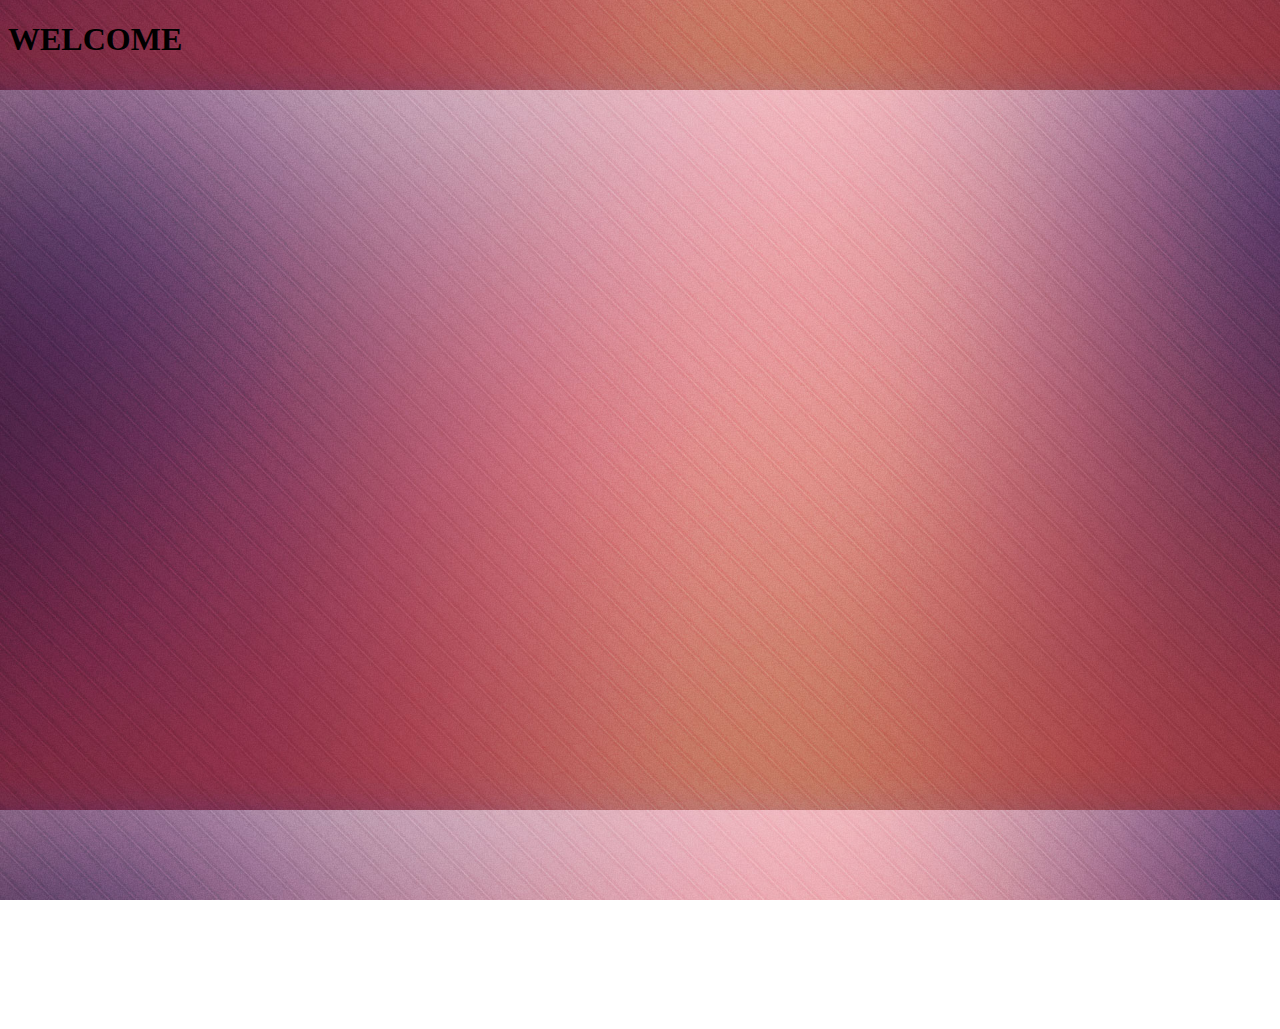
<file: Pagina2.html>
<!DOCTYPE html>
<html lang="en">
<head>
    <meta charset="UTF-8">
    <meta http-equiv="X-UA-Compatible" content="IE=edge">
    <meta name="viewport" content="width=device-width, initial-scale=1.0">
    <link rel="stylesheet" href="CSS.css">
    <title>Ejercicios</title>
</head>
<body>
    <h1>WELCOME</h1>

    <script src="../JS/animaciones.js"></script>
</body>
</html>
</file>
<file: CSS.css>
body {
  background-image: url(Imagenes/backg.jpg);
  background-repeat: no-repeat;
  min-height: 1000px;
  background-position: center;
  background-attachment: fixed;
  background-size: contain;
  background-repeat: repeat;
}

.titulo1 {
  background-image: url(Imagenes/fondo.jpg);
  text-align: center;
  font-size: 80px;
  color: bisque;
  font-size: 50px;
}

.ejercicios {
  display: inline-flex;
  margin-left: 7rem;
}

.card {
  width: 300px;
  margin: 2rem 2rem 2rem 3rem;
}

.dia {
  text-decoration: none;
  color: black;
}
.cardEnd{
  margin-left: 540px;

}
</file>
